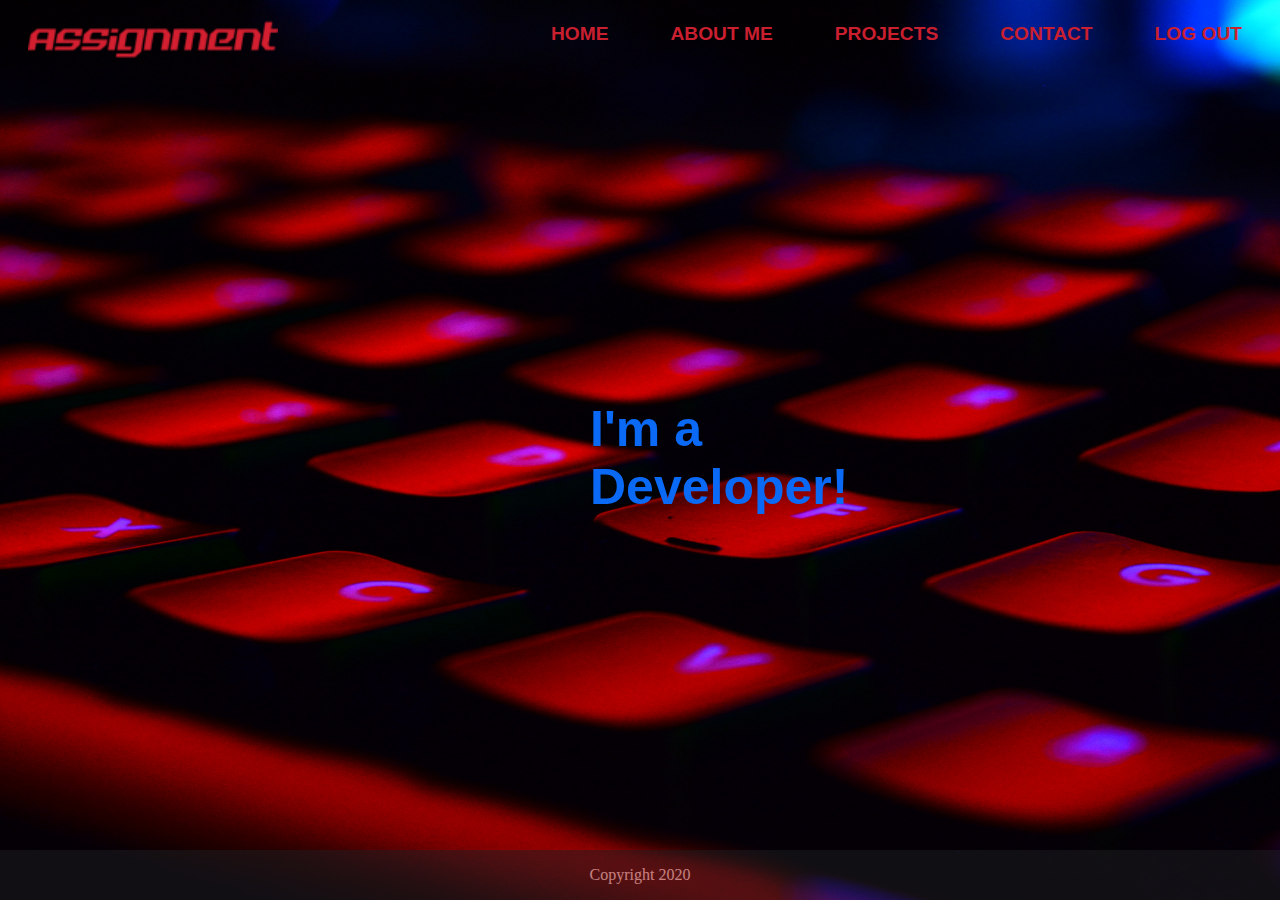
<file: Assignment_1/index.html>
<!DOCTYPE html>
<html lang="en">

<head>
    <meta charset="UTF-8">
    <meta name="viewport" content="width=device-width, initial-scale=1.0">
    <link rel="stylesheet" href="./styles.css">
    <link rel="icon" href="./favicon.ico">
    <title>Assignment-1</title>
</head>

<body>
    <header>
        <div class="menu"></div>
        <a href="./index.html"><img class="logo" src="./logo.png" alt="My Logo" width="250"></a>
    </header>
    <section>
        <nav>
            <ul>
                <li><a href="./index.html">HOME</a></li>
                <li><a href="./aboutme.html">ABOUT ME</a></li>
                <li><a href="./projects.html">PROJECTS</a></li>
                <li><a href="mailto:test@test.com">CONTACT</a></li>
                <li><a href="./login.html">LOG OUT</a></li>
            </ul>
        </nav>
    </section>
    <main>
        <div class="intro">
            <h1>I'm a Developer!</h2>
        </div>
    </main>
    <footer>
        <div class="footer">
            <p>Copyright 2020</p>
        </div>
    </footer>
</body>

</html>
</file>
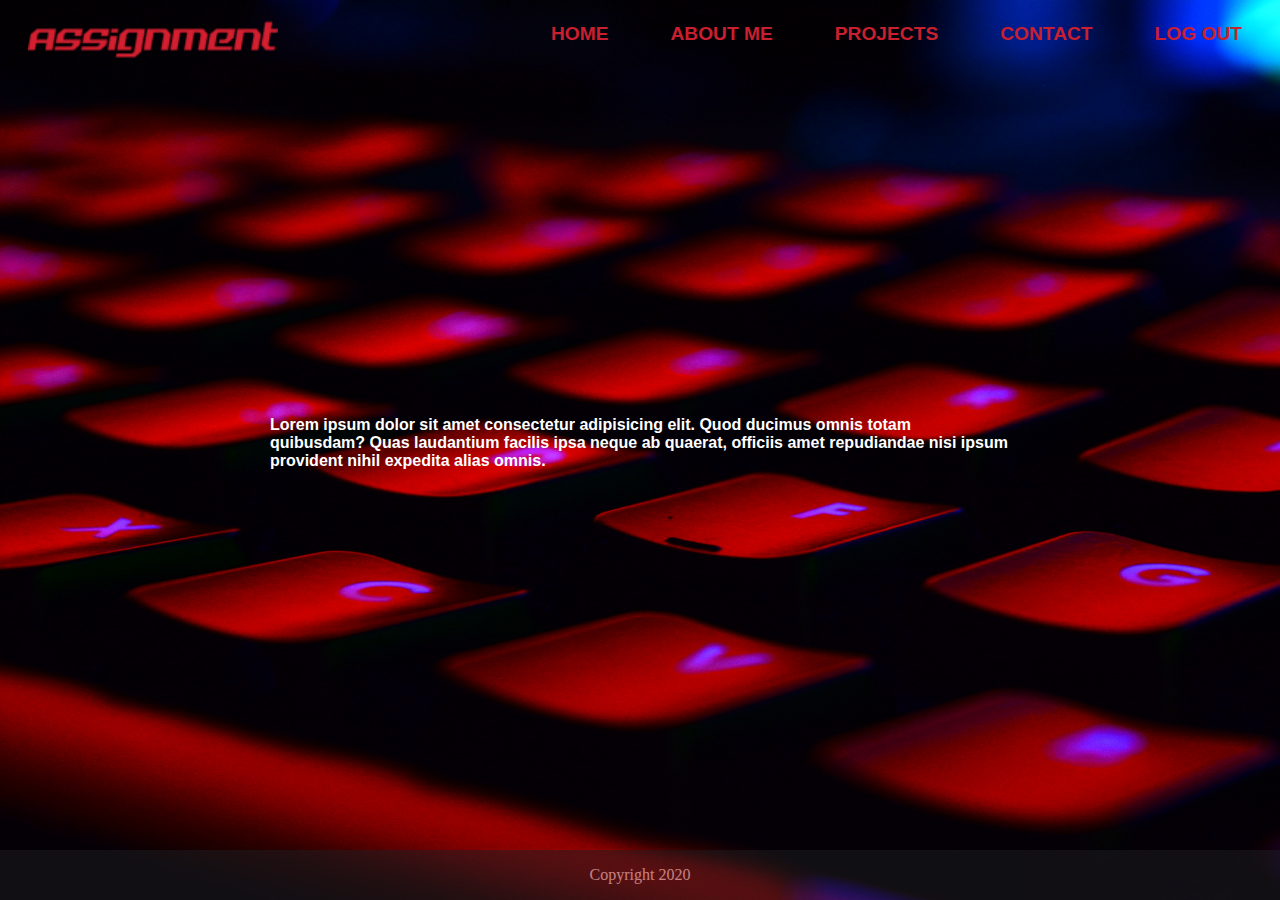
<file: Assignment_1/aboutme.html>
<!DOCTYPE html>
<html lang="en">

<head>
    <meta charset="UTF-8">
    <meta name="viewport" content="width=device-width, initial-scale=1.0">
    <link rel="stylesheet" href="./styles.css">
    <link rel="icon" href="./favicon.ico">
    <title>Assignment-1</title>
</head>

<body>
    <header>
        <div class="menu"></div>
        <a href="./index.html"><img class="logo" src="./logo.png" alt="My Logo" width="250"></a>
    </header>
    <section>
        <nav>
            <ul>
                <li><a href="./index.html">HOME</a></li>
                <li><a href="./aboutme.html">ABOUT ME</a></li>
                <li><a href="./projects.html">PROJECTS</a></li>
                <li><a href="./contact.html">CONTACT</a></li>
                <li><a href="./login.html">LOG OUT</a></li>
            </ul>
        </nav>
    </section>
    <main>
        <div class="aboutme">
            <p>Lorem ipsum dolor sit amet consectetur adipisicing elit.
                Quod ducimus omnis totam quibusdam? Quas laudantium facilis
                ipsa neque ab quaerat, officiis amet repudiandae nisi ipsum
                provident nihil expedita alias omnis.</p>
        </div>
    </main>
    <footer>
        <div class="footer">
            <p>Copyright 2020</p>
        </div>
    </footer>
</body>

</html>
</file>
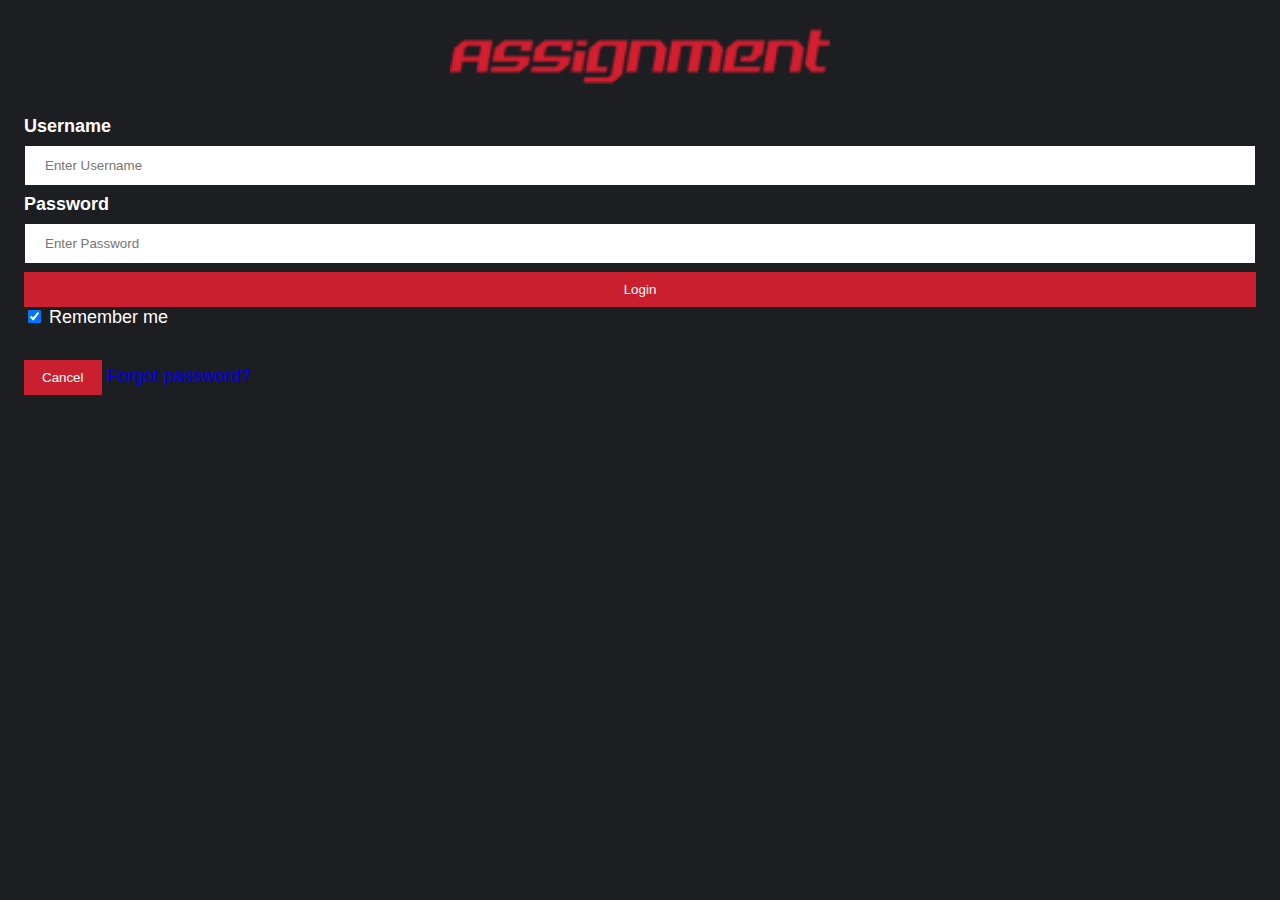
<file: Assignment_1/login.html>
<!DOCTYPE html>
<html lang="en">

<head>
    <meta charset="UTF-8">
    <meta name="viewport" content="width=device-width, initial-scale=1.0">
    <link rel="stylesheet" href="./loginstyle.css">
    <link rel="icon" href="./favicon.ico">
    <title>Assignment-1</title>
</head>

<body>
    <form action="./index.html" method="GET">
        <div class="imgclass">
            <img src="logo.png" alt="Company Logo" class="logo">
        </div>

        <div class="container">
            <label for="uname"><b>Username</b></label>
            <input type="text" placeholder="Enter Username" name="uname" required>
            </br>
            <label for="pswd"><b>Password</b></label>
            <input type="password" placeholder="Enter Password" name="pswd" required>
            </br>
            <button type="submit">Login</button>
            <label>
                <input type="checkbox" checked="checked" name="remember"> Remember me
            </label>
        </div>

        <div class="container">
            <button type="button" class="cancelbtn">Cancel</button>
            <span class="psw"><a href="#">Forgot password?</a></span>
        </div>
    </form>
</body>

</html>
</file>
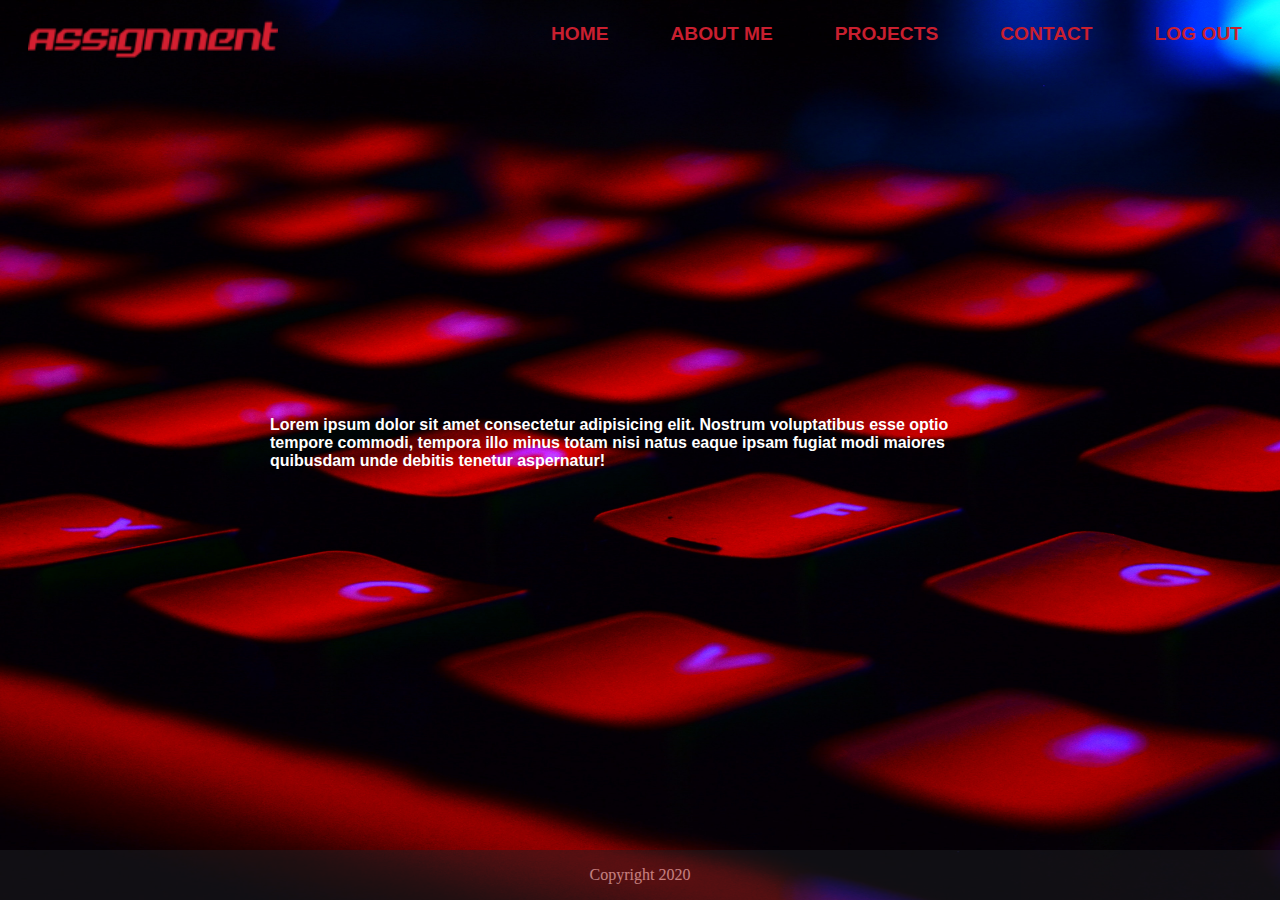
<file: Assignment_1/projects.html>
<!DOCTYPE html>
<html lang="en">

<head>
    <meta charset="UTF-8">
    <meta name="viewport" content="width=device-width, initial-scale=1.0">
    <link rel="stylesheet" href="./styles.css">
    <link rel="icon" href="./favicon.ico">
    <title>Assignment-1</title>
</head>

<body>
    <header>
        <div class="menu"></div>
        <a href="./index.html"><img class="logo" src="./logo.png" alt="My Logo" width="250"></a>
    </header>
    <section>
        <nav>
            <ul>
                <li><a href="./index.html">HOME</a></li>
                <li><a href="./aboutme.html">ABOUT ME</a></li>
                <li><a href="./projects.html">PROJECTS</a></li>
                <li><a href="./contact.html">CONTACT</a></li>
                <li><a href="./login.html">LOG OUT</a></li>
            </ul>
        </nav>
    </section>
    <main>
        <div class="aboutme">
            <p>Lorem ipsum dolor sit amet consectetur adipisicing elit.
                Nostrum voluptatibus esse optio tempore commodi,
                tempora illo minus totam nisi natus eaque ipsam fugiat
                modi maiores quibusdam unde debitis tenetur aspernatur!</p>
        </div>
    </main>
    <footer>
        <div class="footer">
            <p>Copyright 2020</p>
        </div>
    </footer>
</body>

</html>
</file>
<file: Assignment_1/styles.css>
body {
    background-color: #1D1E22;
    background-image: url(./background.jpg);
    background-repeat: no-repeat;
    background-size: 2000px 900px;
}

nav {
    float: right;
    margin: 0;
    text-align: center;
}

nav ul {
    float: right;
    margin: 0;
    padding: 0;
}

nav ul li {
    float: left;
    display: block;
    list-style-type: none;
}

nav>ul>li>a {
    color: #C91F2F;
    display: block;
    text-decoration: none;
    font-family: Verdana, Geneva, Tahoma, sans-serif;
    font-size: larger;
    font-weight: 800;
    padding-top: 15px;
    padding-left: 32px;
    padding-right: 30px;
    float: right;
}

nav>ul>li>a:hover {
    color: #1D1E22;
    background-color: #C91F2F;
    text-align: center;
    padding: 10px;
}

.logo {
    padding: 10px 20px 10px 20px;
    float: left;
    position: relative;
    margin: 0;
}

.logo:hover {
    border: 5px solid #C91F2F;
}

.menu {
    background: #1D1E22;
}

.intro>h1 {
    color: #0A69F5;
    text-decoration: none;
    font-family: Geneva, Tahoma, sans-serif;
    font-size: 50px;
    font-weight: 900;
    position: absolute;
    width: 150px;
    height: 100px;
    top: 50%;
    left: 50%;
    bottom: 50%;
    right: 50%;
    margin: -50px -50px -50px -50px;
}

.intro:hover {
    color: #0A69F5;
    opacity: 0.5;
}

footer {
    position: fixed;
    left: 0;
    bottom: 0;
    width: 100%;
    background-color: #1D1E22;
    opacity: 0.5;
    color: white;
    text-align: center;
}

footer:hoover {
    opacity: 1.0;
}

.aboutme {
    color: white;
    text-decoration: none;
    font-family: Geneva, Tahoma, sans-serif;
    font-size: medium;
    font-weight: 900;
    position: absolute;
    top: 50%;
    right: 25%;
    bottom: 50%;
    left: 25%;
    margin: -50px;
}

.aboutme:hover {
    border: 5px solid #C91F2F;
    opacity: 0.5;
}
</file>
<file: Assignment_1/loginstyle.css>
body {
    background-color: #1D1E22;
}

input[type=text], input[type=password] {
    width: 100%;
    padding: 12px 20px;
    margin: 8px 0;
    display: inline-block;
    border: 1px solid #1D1E22;
    box-sizing: border-box;
}

button {
    background-color: #C91F2F;
    color: white;
    padding: 10px 18px ;
    border: none;
    cursor: pointer;
    width: 100%;
}

button:hover {
    opacity: 0.8;
}

.cancelbtn {
    width: auto;
    padding: 10px 18px;
    background-color: #C91F2F;
}

.imgclass {
    text-align: center;
    margin: 24px 0 12px 0;
}

img.logo {
    width: 30%;
}

.container {
    padding: 16px;
    font-size: large;
    font-family: Verdana, Geneva, Tahoma, sans-serif;
    font-weight: 500;
    color: white;
}

span.pswd {
    float: right;
    padding-top: 16px;
}
</file>
